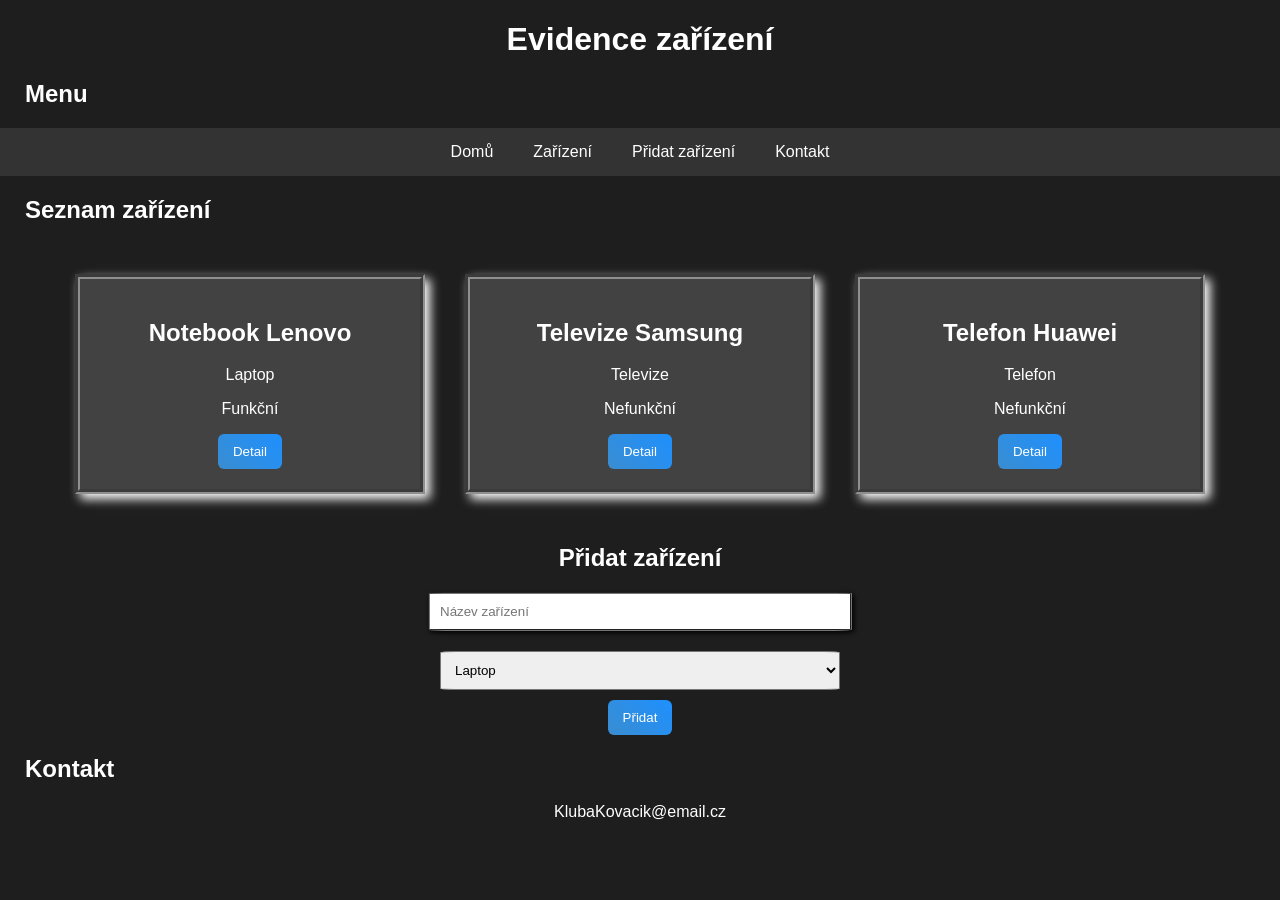
<file: Web pages/Evidence zařízení/index.html>
<!DOCTYPE html>
<html lang="cs">
<head>
    <meta charset="UTF-8">
    <meta name="viewport" content="width=device-width, initial-scale=1.0">
    <title>Evidence zařízení</title>
    <link rel="stylesheet" href="style.css">
</head>
<body>
 
    <h1>Evidence zařízení</h1>

    <section id="menu">
        <h2 class="Nadpis">Menu</h2>
        <ul>
            <li><a href="#home">Domů</a></li>
            <li><a href="#zarizeni">Zařízení</a></li>
            <li><a href="#pridat">Přidat zařízení</a></li>
            <li><a href="#kontakt">Kontakt</a></li>
        </ul>
    </section>

    <section id="zarizeni">
        <h2 class="Nadpis">Seznam zařízení</h2>
        <div class="container">
            <div class="karty">
                <h2>Notebook Lenovo</h2>
                <p>Laptop</p>
                <p>Funkční</p>
                <button>Detail</button>
            </div>

            <div class="karty">
                <h2>Televize Samsung</h2>
                <p>Televize</p>
                <p>Nefunkční</p>
                <button>Detail</button>
            </div>

            <div class="karty">
                <h2>Telefon Huawei</h2>
                <p>Telefon</p>
                <p>Nefunkční</p>
                <button>Detail</button>
            </div>
        </div>
    </section>

    <section id="pridat">
        <h2 class="formular">Přidat zařízení</h2>
        <form id="form">
            <input type="text" id="name" maxlength="20" placeholder="Název zařízení">
            
            <select id="type">
                <option>Laptop</option>
                <option>Telefon</option>
                <option>Monitor</option>
            </select>

            <button type="submit">Přidat</button>
        </form>
    </section>

    <section id="kontakt">
        <h2 class="Nadpis">Kontakt</h2>
        <p class="kontakt">KlubaKovacik@email.cz</p>
    </section>
   
    <script src="script.js"></script>
</body>
</html>
</file>
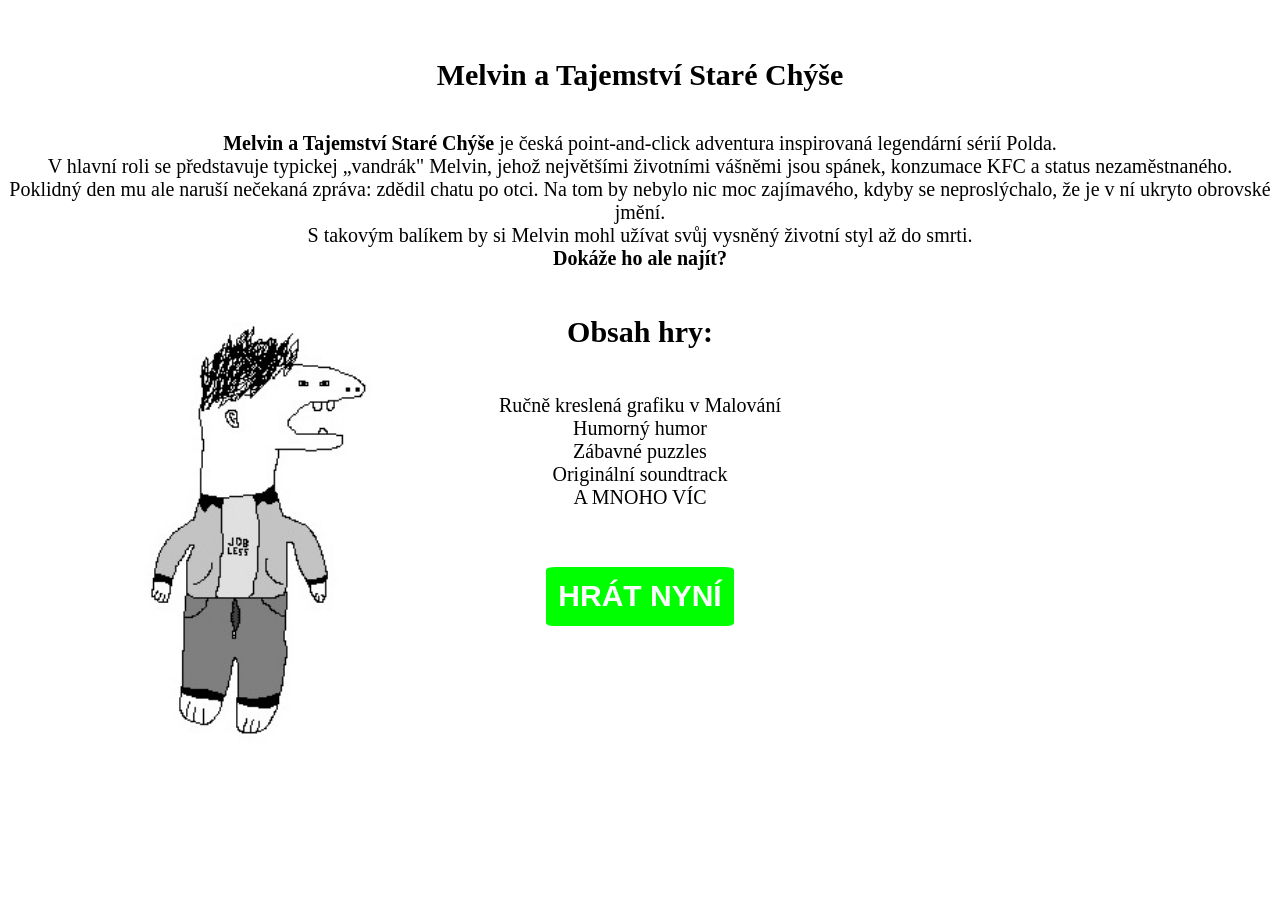
<file: General/Melvin A Tajemství Staré Chýše READ/melvin_stranka/index.html>
<!DOCTYPE html>
<html lang="cs">
<head>
    <meta charset="UTF-8">
    <meta name="viewport" content="width=device-width, initial-scale=1.0">
    <title>Melvin a Tajemství Staré Chýše</title>
    <link rel="stylesheet" href="style.css">
</head>
<body>
    <div id=container>
    <h1>Melvin a Tajemství Staré Chýše</h1>
    <p>
    <strong>Melvin a Tajemství Staré Chýše</strong> je česká point-and-click adventura inspirovaná legendární sérií Polda.<br>
    V hlavní roli se představuje typickej „vandrák" Melvin, jehož největšími životními vášněmi jsou spánek, konzumace KFC a status nezaměstnaného.<br> 
    Poklidný den mu ale naruší nečekaná zpráva: zdědil chatu po otci. Na tom by nebylo nic moc zajímavého, kdyby se neproslýchalo, že je v ní ukryto obrovské jmění. <br> S takovým balíkem by si Melvin mohl užívat svůj vysněný životní styl až do smrti. <br> <strong>Dokáže ho ale najít?</strong>
    </p>
    <h2>Obsah hry:</h2>
    <p>
        Ručně kreslená grafiku v Malování <br>
        Humorný humor<br>
        Zábavné puzzles<br>
        Originální soundtrack<br>
        A MNOHO VÍC<br>
    </p>
    <a href="https://github.com/XIII-Las/School/tree/main/General/Melvin%20A%20Tajemstv%C3%AD%20Star%C3%A9%20Ch%C3%BD%C5%A1e%20READ"><strong>HRÁT NYNÍ</strong></a>
    </div>
</body>
</html>
</file>
<file: Web pages/Evidence zařízení/style.css>
body {
    background-color: #1e1e1e;
    font-family: Arial, Helvetica, sans-serif;
    margin: 0;
    padding: 0;
}

h1 {
    color: white;
    text-align: center;
}

.Nadpis {
    color: white;
    padding-left: 25px;
}

ul {
    list-style-type: none;
    margin: 0;
    padding: 0;
    background-color: #333333;
    display: flex;
    justify-content: center;
    flex-wrap: wrap;
}

ul li a {
    display: block;
    color: white;
    text-align: center;
    padding: 15px 20px;
    text-decoration: none;
}

ul li a:hover {
    background-color: #111111;
}

.container {
    display: flex;
    flex-wrap: wrap;
    justify-content: center;
    gap: 20px;
    padding: 20px;
}

.karty {
    flex: 1 1 250px;
    max-width: 300px;
    border: 5px groove rgb(143, 143, 143);
    padding: 20px;
    margin: 10px;
    box-shadow: 5px 5px 10px;
    color: white;
    background-color: #424242;
    text-align: center;
    transition: transform 0.3s, box-shadow 0.3s;
}

.karty:hover {
    transform: scale(1.05);
    box-shadow: 5px 5px 25px;
}

.formular {
    color: white;
    text-align: center;
}

input {
    display: block;
    margin: 20px auto;
    padding: 10px;
    width: 80%;
    max-width: 400px;
    border-radius: 4%;
    border-style: groove;
    box-shadow: 2px 2px 5px;
}

@media (max-width: 600px) {
    ul {
        flex-direction: column;
        align-items: center;
    }
}

button {
    padding: 10px 15px;
    border: none;
    border-radius: 6px;
    background: linear-gradient(45deg, #3a8dd0, #1e90ff);
    color: white;
    cursor: pointer;
}

button:hover {
    background: #3a8dd0;
}

select {
    display: block;
    margin: 10px auto;
    padding: 10px;
    width: 80%;
    max-width: 400px;
    border-radius: 4%;
}

form {
    text-align: center;
}

.kontakt {
    color: white;
    text-align: center;
}
</file>
<file: General/Melvin A Tajemství Staré Chýše READ/melvin_stranka/style.css>
#container {
    display: flex;
    font-family: Cambria, Cochin, Georgia, Times, 'Times New Roman', serif;
    text-align: center;
    justify-content: center;
    align-items: center;
    flex-direction: column;
    margin-top: 3%;
}

#container a {
    margin-top: 3%;
    font-size: 30px;
    background-color: lime;
    text-decoration: none;
    padding: 1%;
    border-radius: 5%;
    color: white;
    font-family: 'Trebuchet MS', 'Lucida Sans Unicode', 'Lucida Grande', 'Lucida Sans', Arial, sans-serif;
}

#container p {
    font-size: 20px;
}

#container h2, h1 {
    font-size: 30px;
}

body {
    background-image: url('melvinsnalevo.jpg');
    background-repeat: no-repeat;
    background-attachment: fixed;
    background-size: cover;
}
</file>
